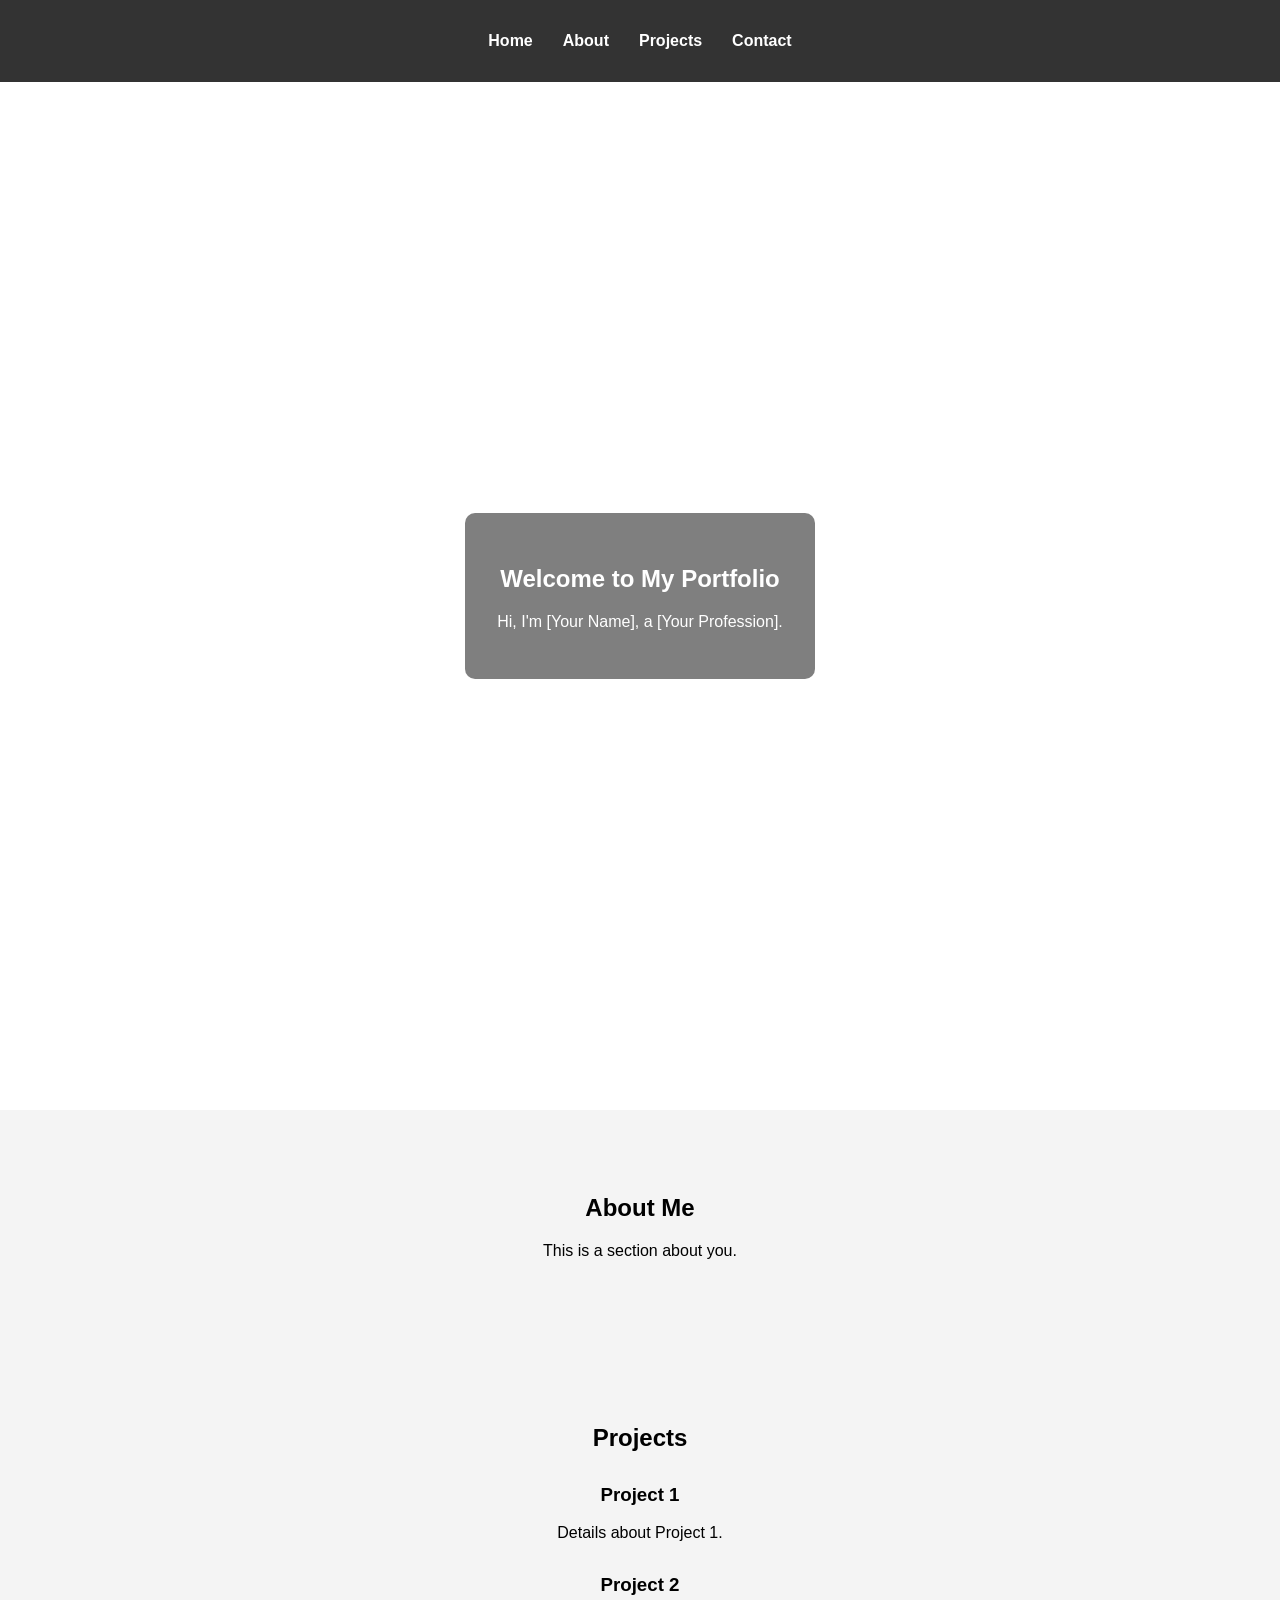
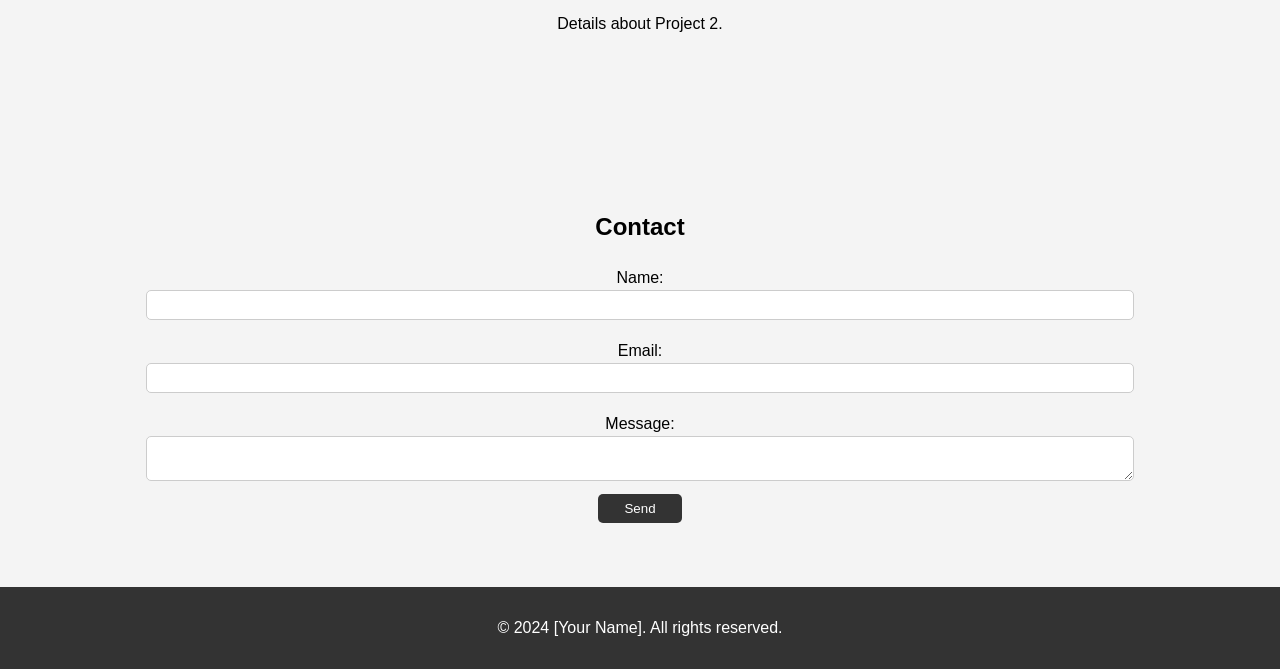
<file: root/index.html>
<!DOCTYPE html>
<html lang="en">
<head>
    <meta charset="UTF-8">
    <meta name="viewport" content="width=device-width, initial-scale=1.0">
    <title>My Portfolio</title>
    <link rel="stylesheet" href="style.css">
</head>
<body>
    <header>
        <nav>
            <ul>
                <li><a href="#home">Home</a></li>
                <li><a href="#about">About</a></li>
                <li><a href="#projects">Projects</a></li>
                <li><a href="#contact">Contact</a></li>
            </ul>
        </nav>
    </header>

    <section id="home">
        <div class="hero-content">
            <h1>Welcome to My Portfolio</h1>
            <p>Hi, I'm [Your Name], a [Your Profession].</p>
        </div>
    </section>

    <section id="about">
        <h2>About Me</h2>
        <p>This is a section about you.</p>
    </section>

    <section id="projects">
        <h2>Projects</h2>
        <div class="project">
            <h3>Project 1</h3>
            <p>Details about Project 1.</p>
        </div>
        <div class="project">
            <h3>Project 2</h3>
            <p>Details about Project 2.</p>
        </div>
        <!-- Add more projects as needed -->
    </section>

    <section id="contact">
        <h2>Contact</h2>
        <form id="contact-form">
            <label for="name">Name:</label>
            <input type="text" id="name" name="name" required>
            <label for="email">Email:</label>
            <input type="email" id="email" name="email" required>
            <label for="message">Message:</label>
            <textarea id="message" name="message" required></textarea>
            <button type="submit">Send</button>
        </form>
    </section>

    <footer>
        <p>&copy; 2024 [Your Name]. All rights reserved.</p>
    </footer>

    <script src="script.js"></script>
</body>
</html>
</file>
<file: root/style.css>
/* General Styles */
body {
  font-family: 'Arial', sans-serif;
  margin: 0;
  padding: 0;
  box-sizing: border-box;
}

header {
  background-color: #333;
  color: white;
  padding: 1em 0;
  text-align: center;
}

nav ul {
  list-style-type: none;
  padding: 0;
  display: flex;
  justify-content: center;
}

nav ul li {
  margin: 0 15px;
}

nav ul li a {
  color: white;
  text-decoration: none;
  font-weight: bold;
}

section {
  padding: 4em 2em;
  text-align: center;
}

#home {
  background: url('https://source.unsplash.com/random') no-repeat center center/cover;
  color: white;
  height: 100vh;
  display: flex;
  align-items: center;
  justify-content: center;
  text-align: center;
}

#home .hero-content {
  background: rgba(0, 0, 0, 0.5);
  padding: 2em;
  border-radius: 10px;
}

#about, #projects, #contact {
  background: #f4f4f4;
}

#projects .project {
  margin: 2em 0;
}

footer {
  background-color: #333;
  color: white;
  text-align: center;
  padding: 1em 0;
}

form {
  display: flex;
  flex-direction: column;
  align-items: center;
}

form label {
  margin: 0.5em 0 0.2em 0;
}

form input, form textarea {
  width: 80%;
  padding: 0.5em;
  margin-bottom: 1em;
  border: 1px solid #ccc;
  border-radius: 5px;
}

form button {
  padding: 0.5em 2em;
  background-color: #333;
  color: white;
  border: none;
  cursor: pointer;
  border-radius: 5px;
  transition: background-color 0.3s;
}

form button:hover {
  background-color: #555;
}

/* Responsive Styles */
@media (max-width: 768px) {
  nav ul {
      flex-direction: column;
      align-items: center;
  }

  nav ul li {
      margin: 10px 0;
  }

  form input, form textarea {
      width: 100%;
  }
}
</file>
